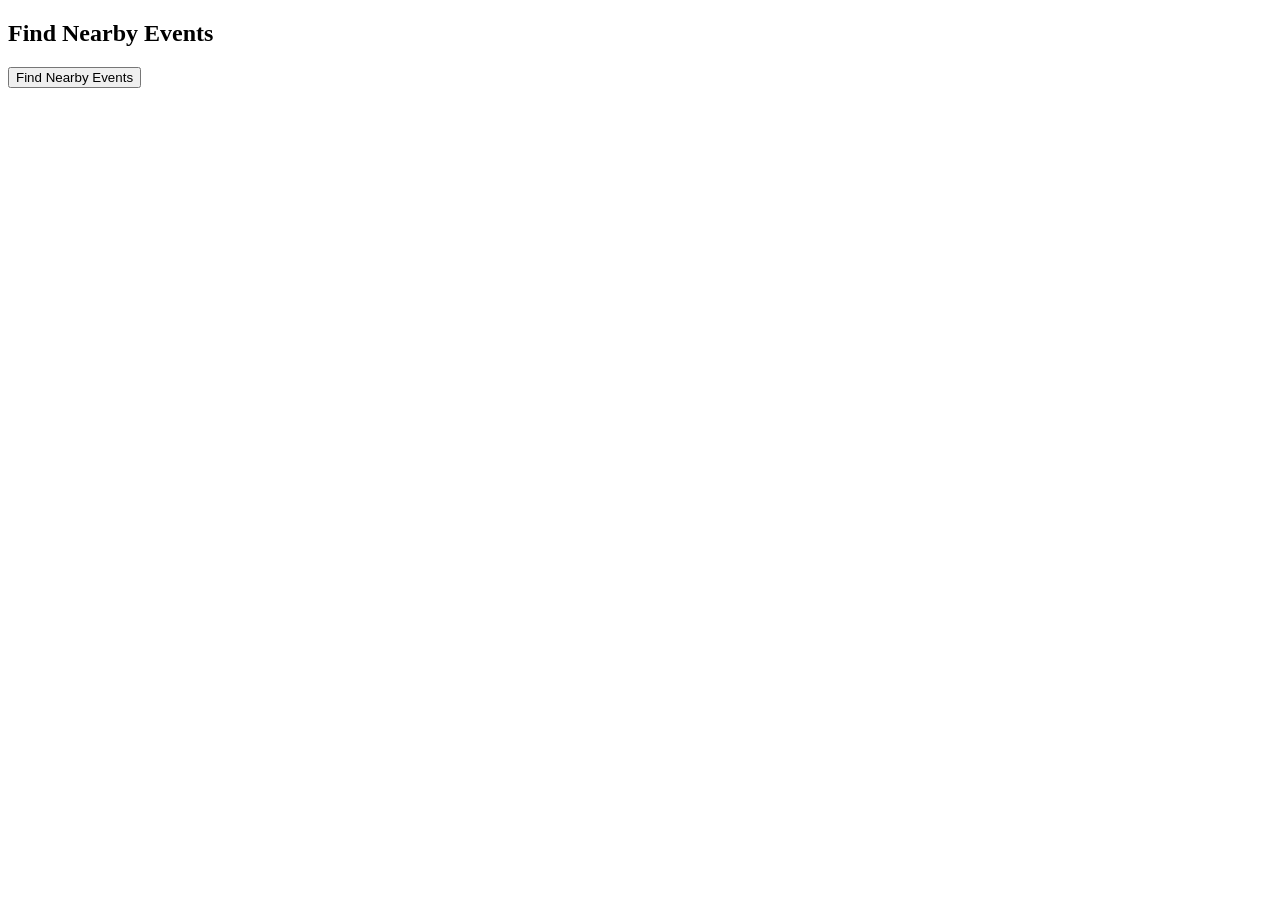
<file: html/nearby.html>
<!DOCTYPE html>
<html>

<head>
    <title>Geolocation Example</title>
</head>

<body>

<h2>Find Nearby Events</h2>

<button onclick="findLocation()">
    Find Nearby Events
</button>

<p id="location"></p>

<script>

function findLocation()
{
    if(navigator.geolocation)
    {
        navigator.geolocation.getCurrentPosition(
            showPosition,
            showError,
            {
                enableHighAccuracy: true,
                timeout: 5000
            }
        );
    }
    else
    {
        document.getElementById("location").innerHTML =
        "Geolocation is not supported";
    }
}

function showPosition(position)
{
    document.getElementById("location").innerHTML =
    "Latitude: " + position.coords.latitude +
    "<br>Longitude: " + position.coords.longitude;
}

function showError(error)
{
    if(error.code == 1)
    {
        document.getElementById("location").innerHTML =
        "Permission Denied";
    }

    else if(error.code == 3)
    {
        document.getElementById("location").innerHTML =
        "Request Timed Out";
    }

    else
    {
        document.getElementById("location").innerHTML =
        "Location Error";
    }
}

</script>

</body>

</html>
</file>
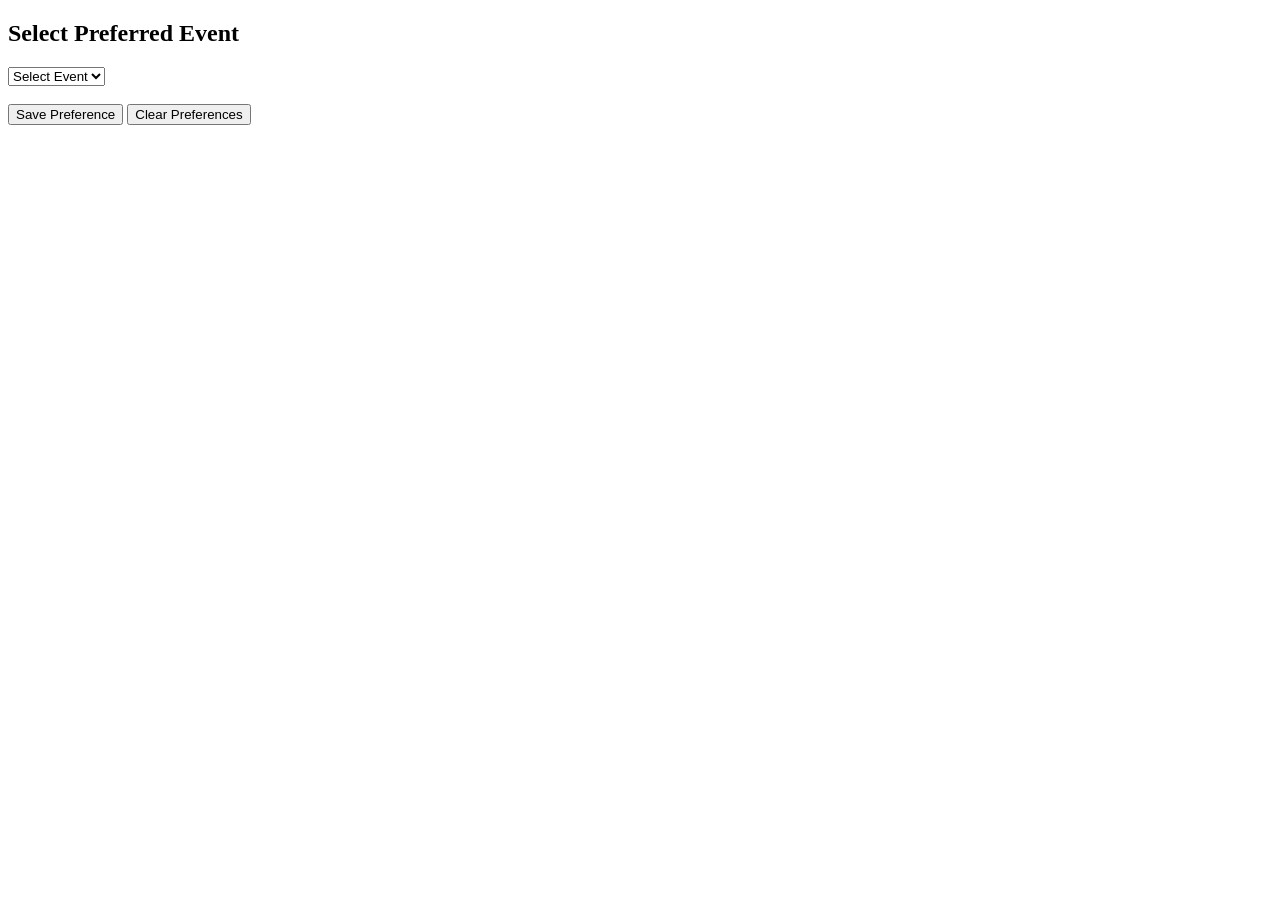
<file: html/preferences.html>
<!DOCTYPE html>
<html>

<head>
    <title>User Preferences</title>
</head>

<body>

<h2>Select Preferred Event</h2>

<select id="eventType">

    <option value="">Select Event</option>
    <option value="Workshop">Workshop</option>
    <option value="Seminar">Seminar</option>
    <option value="Hackathon">Hackathon</option>

</select>

<br><br>

<button onclick="savePreference()">
    Save Preference
</button>

<button onclick="clearPreferences()">
    Clear Preferences
</button>

<script>

window.onload = function()
{
    let savedEvent =
    localStorage.getItem("preferredEvent");

    if(savedEvent)
    {
        document.getElementById("eventType").value =
        savedEvent;
    }
}

function savePreference()
{
    let selectedEvent =
    document.getElementById("eventType").value;

    localStorage.setItem(
        "preferredEvent",
        selectedEvent
    );

    sessionStorage.setItem(
        "tempEvent",
        selectedEvent
    );

    alert("Preference Saved");
}

function clearPreferences()
{
    localStorage.clear();

    sessionStorage.clear();

    alert("Preferences Cleared");
}

</script>

</body>

</html>
</file>
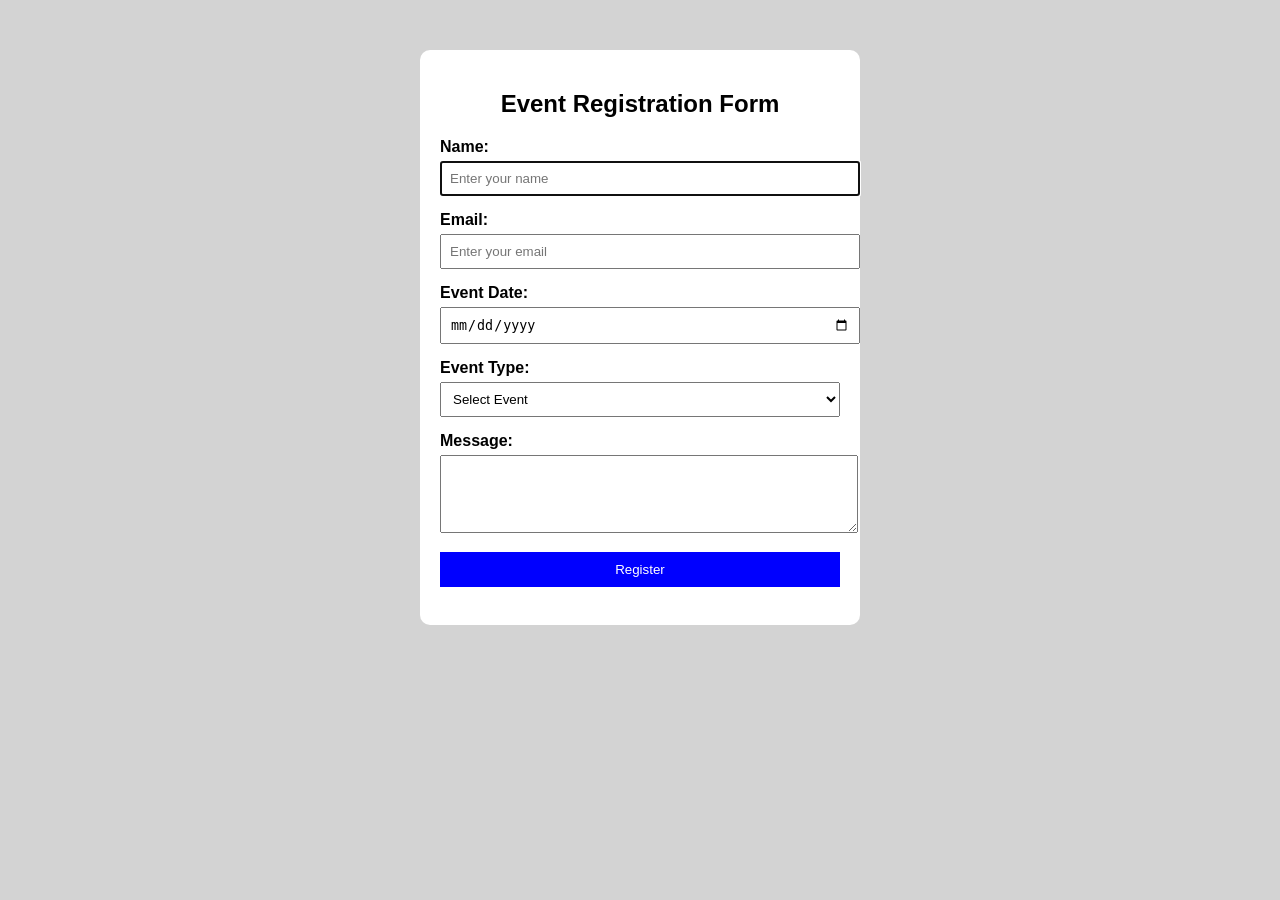
<file: html/register.html>
<!DOCTYPE html>
<html>

<head>

    <title>Event Registration Form</title>

    <style>

        body{
            font-family: Arial;
            background-color: lightgray;
        }

        .container{
            width: 400px;
            background-color: white;
            padding: 20px;
            margin: auto;
            margin-top: 50px;
            border-radius: 10px;
        }

        h2{
            text-align: center;
        }

        label{
            font-weight: bold;
        }

        input, select, textarea{
            width: 100%;
            padding: 8px;
            margin-top: 5px;
            margin-bottom: 15px;
        }

        button{
            width: 100%;
            padding: 10px;
            background-color: blue;
            color: white;
            border: none;
        }

        output{
            color: green;
            font-weight: bold;
        }

    </style>

</head>

<body>

<div class="container">

    <h2>Event Registration Form</h2>

    <form onsubmit="showMessage(); return false;">

        <label>Name:</label>
        <input type="text"
               placeholder="Enter your name"
               required
               autofocus>

        <label>Email:</label>
        <input type="email"
               placeholder="Enter your email"
               required>

        <label>Event Date:</label>
        <input type="date" required>

        <label>Event Type:</label>

        <select required>

            <option value="">Select Event</option>
            <option>Workshop</option>
            <option>Seminar</option>
            <option>Hackathon</option>

        </select>

        <label>Message:</label>

        <textarea rows="4"
                  placeholder="Enter your message">
        </textarea>

        <button type="submit">Register</button>

        <br><br>

        <output id="result"></output>

    </form>

</div>

<script>

function showMessage()
{
    document.getElementById("result").innerHTML =
    "Registration Successful!";
}

</script>

</body>

</html>
</file>
